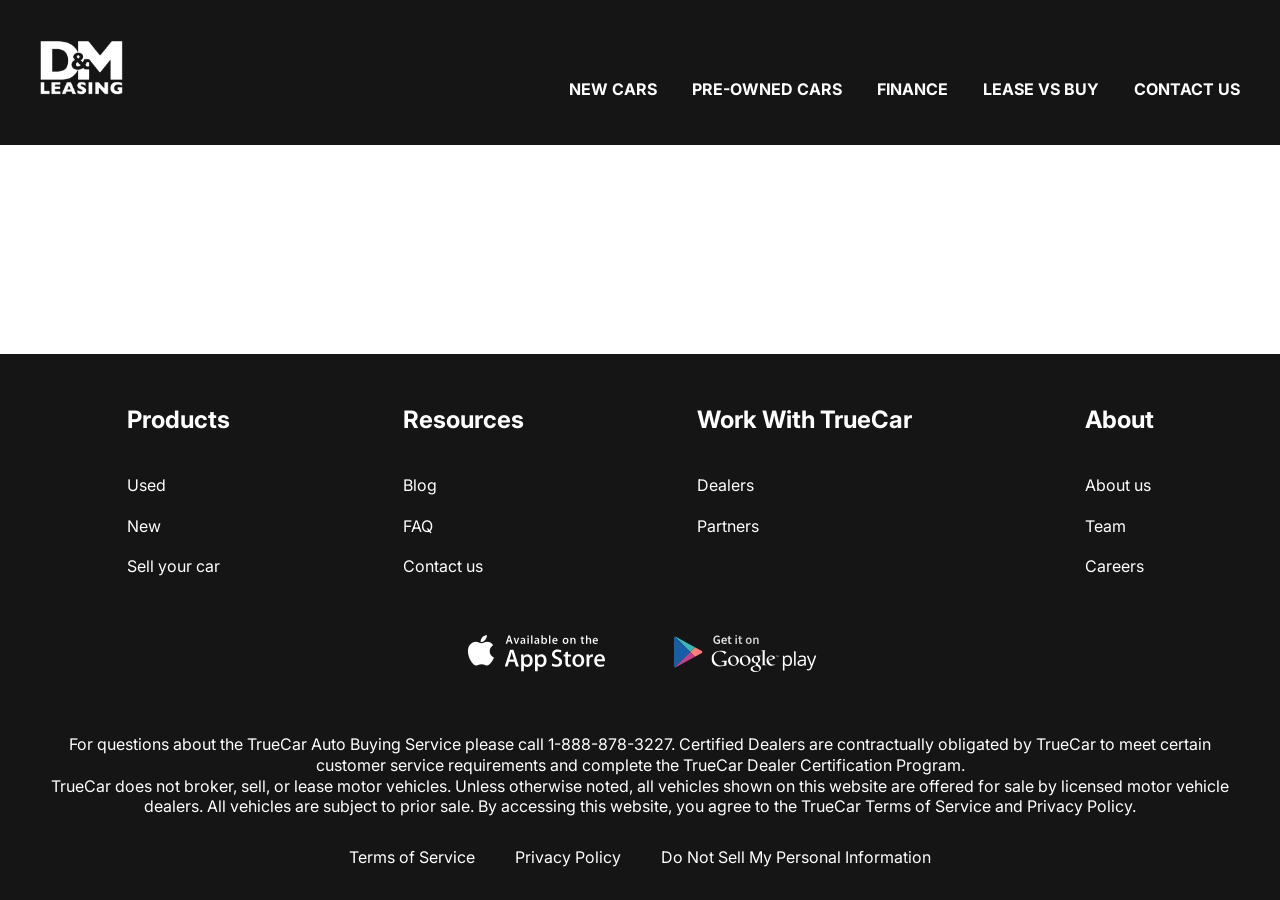
<file: contacts.html>
<!DOCTYPE html>
<html lang="en">
<head>
    <meta charset="UTF-8">
    <meta name="viewport" content="width=device-width, initial-scale=1.0">
    <title>Document</title>
    <link rel="preconnect" href="https://fonts.googleapis.com">
<link rel="preconnect" href="https://fonts.gstatic.com" crossorigin>
<link href="https://fonts.googleapis.com/css2?family=Inter:ital,opsz,wght@0,14..32,100..900;1,14..32,100..900&display=swap" rel="stylesheet">
<link rel="stylesheet" href="css/style.css">
</head>
<body>
    <div class="wrapper">
        <header class="header">
            <div class="container">
                <div class="header__inner">
                    <a href="#" class="logo">
                        <img src="images/logo.svg" alt="###" class="logo__img">
                    </a>
                    <nav class="menu">
                        <ul class="menu__list">
                            <li class="menu__list-item">
                                <a href="#" class="menu__list-link">NEW CARS</a>
                            </li>
                            <li class="menu__list-item">
                                <a href="#" class="menu__list-link">PRE-OWNED CARS</a>
                            </li>
                            <li class="menu__list-item">
                                <a href="#" class="menu__list-link">FINANCE</a>
                            </li>
                            <li class="menu__list-item">
                                <a href="#" class="menu__list-link">LEASE VS BUY</a>
                            </li>
                            <li class="menu__list-item">
                                <a href="#" class="menu__list-link">CONTACT US</a>
                            </li>
                        </ul>
                    </nav>
                </div>
            </div>
        </header>
        <main class="main">
            
        </main>
        <footer class="footer">
            <div class="container">
                <nav class="footer__menu">
                    <ul class="footer__menu-list">
                        <li class="footer__menu-item">
                            <p class="footer__menu-title">Products</p>
                        </li>
                        <li class="footer__menu-item">
                            <a href="#" class="footer__menu-link">Used</a>
                        </li>
                        <li class="footer__menu-item">
                            <a href="#" class="footer__menu-link">New</a>
                        </li>
                        <li class="footer__menu-item">
                            <a href="#" class="footer__menu-link">Sell your car</a>
                        </li>
                    </ul>
                    <ul class="footer__menu-list">
                        <li class="footer__menu-item">
                            <p class="footer__menu-title">Resources</p>
                        </li>
                        <li class="footer__menu-item">
                            <a href="#" class="footer__menu-link">Blog</a>
                        </li>
                        <li class="footer__menu-item">
                            <a href="#" class="footer__menu-link">FAQ</a>
                        </li>
                        <li class="footer__menu-item">
                            <a href="#" class="footer__menu-link">Contact us</a>
                        </li>
                    </ul>
                    <ul class="footer__menu-list">
                        <li class="footer__menu-item">
                            <p class="footer__menu-title">Work With TrueCar</p>
                        </li>
                        <li class="footer__menu-item">
                            <a href="#" class="footer__menu-link">Dealers</a>
                        </li>
                        <li class="footer__menu-item">
                            <a href="#" class="footer__menu-link">Partners</a>
                        </li>
                    </ul>
                    <ul class="footer__menu-list">
                        <li class="footer__menu-item">
                            <p class="footer__menu-title">About</p>
                        </li>
                        <li class="footer__menu-item">
                            <a href="#" class="footer__menu-link">About us</a>
                        </li>
                        <li class="footer__menu-item">
                            <a href="#" class="footer__menu-link">Team</a>
                        </li>
                        <li class="footer__menu-item">
                            <a href="#" class="footer__menu-link">Careers</a>
                        </li>
                    </ul>
                </nav>
                <ul class="app">
                    <li class="app_item">
                        <a href="#" class="app__item-link">
                            <img class="app__item-img" src="images/appstore.svg" alt="">
                        </a>
                    </li>
                    <li class="app_item">
                        <a href="#" class="app__item-link">
                            <img class="app__item-img" src="images/googleplay.svg" alt="">
                        </a>
                    </li>
                </ul>
                <div class="footer__copy">
                    <p class="footer__copy-text">
                        For questions about the TrueCar Auto Buying Service please call 1-888-878-3227.
                        Certified Dealers are contractually obligated by TrueCar to meet certain customer service requirements and complete the TrueCar Dealer Certification Program.
                    </p>
                    <p class="footer__copy-text"></p>
                        TrueCar does not broker, sell, or lease motor vehicles. 
                        Unless otherwise noted, all vehicles shown on this website are offered for sale by licensed motor vehicle dealers. All vehicles are subject to prior sale. 
                        By accessing this website, you agree to the TrueCar Terms of Service and Privacy Policy.
                    </p>
                </div>
                <nav class="copy__nav">
                    <ul class="copy__nav-list">
                        <li class="copy__nav-item">
                            <a href="#" class="copy__nav-link">Terms of Service</a>
                        </li>
                        <li class="copy__nav-item">
                            <a href="#" class="copy__nav-link">Privacy Policy</a>
                        </li>
                        <li class="copy__nav-item">
                            <a href="#" class="copy__nav-link">Do Not Sell My Personal Information</a>
                        </li>
                    </ul>
                </nav>
            </div>
        </footer>
    </div>
</body>
</html>
</file>
<file: css/style.css>
html{
    box-sizing: border-box;
}

*, *::after, *::before{
    box-sizing: inherit;
    margin: 0;
    padding: 0;
}

ul{
    list-style: none;
}

html,
body{
    height: 100%;
}

a{
    text-decoration: none;
    color: inherit;
}

.container{
    max-width: 1220px;
    margin: 0 auto;
    padding: 0 10px;
}

.section-title{
    margin-bottom: 50px;
    font-size: 48px;
    font-weight: 700;
    text-align: center;
}

.wrapper{
    min-height: 100%;
    display: flex;
    flex-direction: column;

}

body{
    font-family: "Inter", sans-serif;
    font-size: 16px;
    font-weight: 400;
    line-height: 1.3;
}

.header{
    background-color: #151515;
}

.header-main{
    background-color: transparent;
    position: absolute;
    z-index: 5;
    right: 0;
    left: 0;
}

.header__inner{
    padding-top: 40px;
    padding-bottom: 45px;
    display: flex;
    justify-content: space-between;
    align-items: flex-end;
}

.menu__list{
    display: flex;
    gap: 35px;
}

.menu__list-link{
    color: #fff;
    text-transform: uppercase;
    font-weight: 700;
}

.footer{
    background-color: #151515;
    padding: 50px 0 32px;
    color: #fff;
}


.footer__menu{
    display: flex;
    justify-content: space-around;
    margin-bottom: 50px;
}

.footer__menu-list{
    max-width: 250px;
}

.footer__menu-title{
    font-size: 24px;
    font-weight: 700;
    padding-bottom: 20px;
}

.footer__menu-item + .footer__menu-item{
    padding-top: 20px;
}

.app{
    display: flex;
    justify-content: center;
    gap: 40px;
    margin-bottom: 52px;
}

.footer__copy{
    min-width: 806px;
    margin: 0 auto 30px;
    text-align: center;
}

.copy__nav-list{
    display: flex;
    justify-content: center;
    gap: 40px;
}

.main{
    flex-grow: 1;
}

.top{
    color: #fff;
    text-align: center;
    padding-top: 250px;
    padding-bottom: 50px;
    position: absolute;
    z-index: 5;
    left: 0;
    right: 0;

}

.title{
    padding-bottom: 40px;
    font-size: 96px;
    font-weight: 700;
}

.top__link{
    background-color: #151515;
    padding: 23px;
    max-width: 430px;
    width: 100%;
    display: inline-block;
    text-transform: uppercase;
    font-size: 36px;
    font-weight: 700;
}

.swiper-slide{
    height: 100vh;
    background-repeat: no-repeat;
    background-size: cover;
    background-position: center;
}

.swiper::after{
    content: "";
    background: rgba(21, 21, 21, 0.3);
    position: absolute;
    z-index: 5;
    left: 0;
    right: 0;
    top: 0;
    bottom: 0;

}


.swiper-pagination-bullet{
    width: 120px;
    height: 3px;
    background-color: #151515;
    border-radius: 0;
    opacity: 1;
    margin: 0 15px !important;
}

.swiper-pagination-bullets.swiper-pagination-horizontal{
    bottom: 50px;
}

.swiper-pagination-bullet-active{
    height: 6px;
    background-color: #fff;
}

.why-lease{
    padding: 150px 0;
}

.why-lease__list{
    display: grid;
    grid-template-columns: repeat(4, 1fr);
    gap: 40px;
    text-align: center;
}

.why-lease__item-img{
    margin-bottom: 30px;
}

.why-lease__item-title{
    margin-bottom: 30px;
    font-size: 24px;
    font-weight: 700;
}

.why-lease__item-text{
    text-align: left;
}

.how-does{
    padding-bottom: 150px;
}

.how-does__inner{
    max-width: 600px;
    margin: 0 auto;
}

.how__does-title{
    font-style: 24px;
    font-weight: 700;
    padding-top: 50px;
}

.how__does-list{
    padding: 50px 0 70px;
    counter-reset: myCounter;
}

.how__does-item{
    list-style-type: none;
    width: 270px;
    position: relative;
    margin-left: auto;
    box-sizing: content-box;
    padding: 19px 0 19px 240px;
    min-height: 63px;
}

.how__does-item + .how__does-item{
    margin-top: 40px;
}

.how__does-item::before{
    counter-increment: myCounter;
    content: counter(myCounter);
    display: flex;
    justify-content: center;
    align-items: center;
    background-color: #151515;
    font-size: 48px;
    font-weight: 700;
    background-color: #0066FF;
    width: 100px;
    height: 100px;
    border-radius: 50%;
    color: #fff;
    position: absolute;
    left: 0;
}

.video{
    padding-bottom: 150px;

}

.video-title{
    margin-bottom: 20px;
}

.video__text{
    font-size: 24px;
    font-weight: 700;
    margin-bottom: 50px;
    text-align: center;
}

.video__content{
    margin: 0 auto;
    display: block;
}

.important{
    padding-bottom: 150px;
}

.important__title{
    margin-bottom: 20px;
}

.important__text{
    max-width: 580px;
    margin: 0 auto 50px;
}

.important__list{
    display: grid;
    grid-template-columns: repeat(4, 1fr);
    gap: 40px;
    text-align: center;
}

.important__item-img{
    margin-bottom: 20px;
}

.important__item-text{
    text-align: left;
}

.abc{
    overflow-wrap: break-word;
}
</file>
